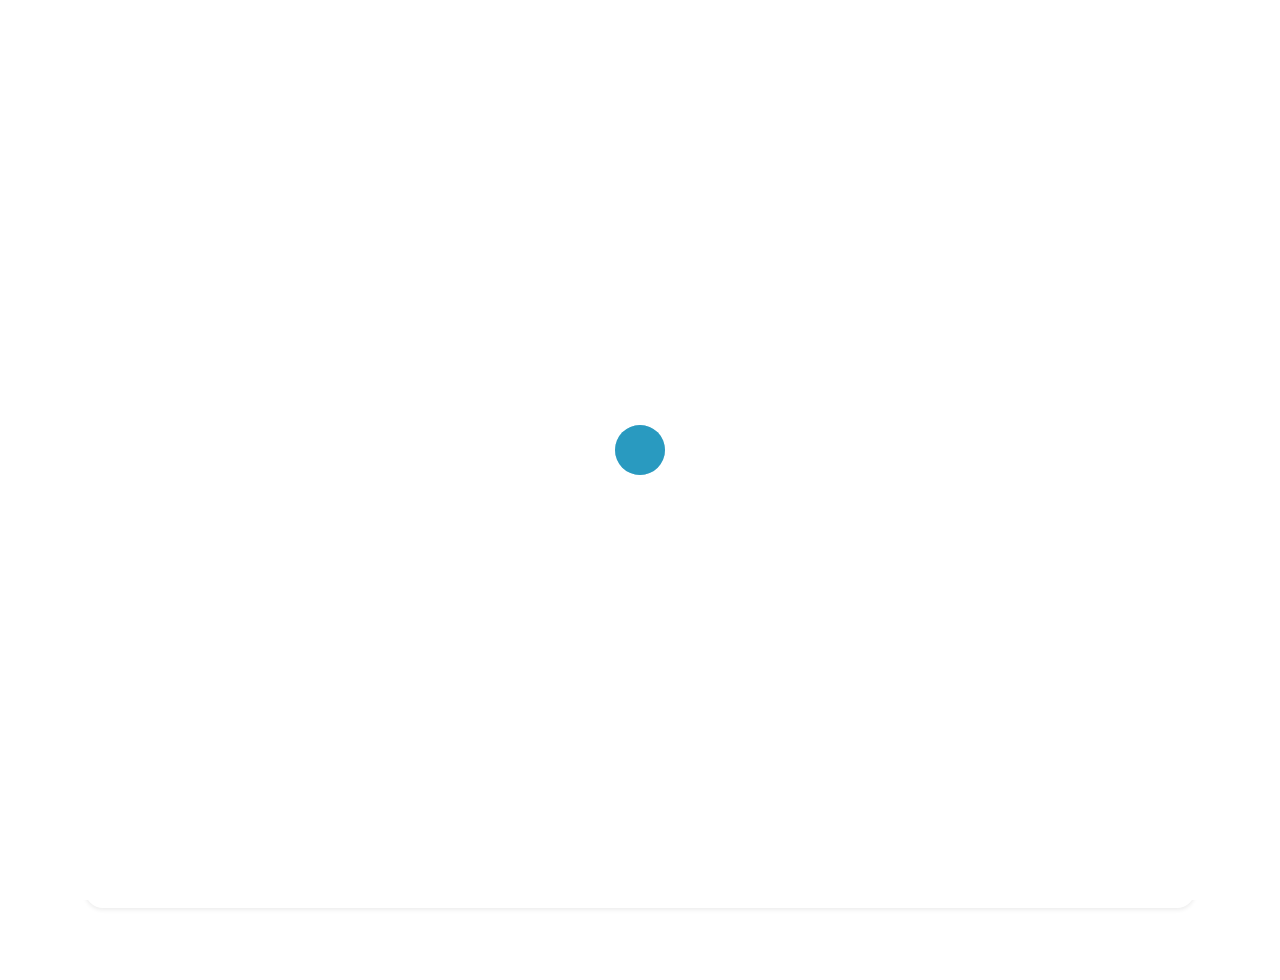
<file: index.html>
<!DOCTYPE html>
<html lang="zxx">
  <head>
    <meta charset="UTF-8" />
    <meta name="viewport" content="width=device-width, initial-scale=1.0" />

    <link rel="icon" href="images/favicon.png" />
    <title>MATHLEX</title>

    <link
      href="https://fonts.googleapis.com/css?family=Roboto:400,500,700,900&display=swap"
      rel="stylesheet"
    />

    <link rel="stylesheet" href="css/bootstrap.min.css" />
    <link rel="stylesheet" href="css/ionicons.min.css" />
    <link rel="stylesheet" href="css/fakeLoader.css" />
    <link rel="stylesheet" href="css/swiper.min.css" />
    <link rel="stylesheet" href="css/style.css" />
  </head>
  <body>
    <!-- fakeloader -->
    <div class="fakeLoader"></div>
    <!-- end fakeloader -->

    <!-- navbar -->
    <div class="navbar navbar-home">
      <div class="left">
        <a href="#menu" class="link menu-link"
          ><i class="icon ion-ios-menu"></i
        ></a>
      </div>
    </div>
    <!-- end navbar -->

    <!-- sidebar -->
    <div class="side-overlay"></div>
    <div id="menu" class="panel sidebar" role="navigation">
      <!-- separator -->
      <div class="separator-large"></div>
      <!-- end separator -->

      <div class="list-view list-separate-two list-colored">
        <ul>
          <li>
            <a href="index.html" class="list-item">
              <div class="list-media">
                <i class="icon ion-ios-home bg-blue"></i>
              </div>
              <div class="list-label">
                <div class="list-title">Home</div>
                <div class="list-after">
                  <i class="icon ion-ios-arrow-forward"></i>
                </div>
              </div>
            </a>
          </li>
          <li>
            <a href="me.html" class="list-item">
              <div class="list-media">
                <i class="icon ion-ios-person bg-red"></i>
              </div>
              <div class="list-label">
                <div class="list-title">Me</div>
                <div class="list-after">
                  <i class="icon ion-ios-arrow-forward"></i>
                </div>
              </div>
            </a>
          </li>
          <li>
            <a href="friend.html" class="list-item">
              <div class="list-media">
                <i class="icon ion-ios-people bg-green"></i>
              </div>
              <div class="list-label">
                <div class="list-title">Freind</div>
                <div class="list-after">
                  <i class="icon ion-ios-arrow-forward"></i>
                </div>
              </div>
            </a>
          </li>
        </ul>
      </div>

      <!-- separator -->
      <div class="separator-large"></div>
      <!-- end separator -->
    </div>
    <!-- end sidebar -->

    <!-- page wrapper -->
    <div class="page-wrapper">
      <div class="section-title title-large">
        <span class="overline-title">Halo, guys</span>
        <h3>Selamat datang di aplikasi ini</h3>
      </div>

      <!-- intro app -->
      <div class="intro-app">
        <div class="container">
          <div class="intro-content">
            <div class="mask"></div>
            <img src="images/friend.jpg" alt="image-demo" />
            <div class="caption">
              <h4 class="text-white mb-1">Me n Frenz</h4>
              <p class="text-white">Story about you and me</p>
            </div>
          </div>
        </div>
      </div>
      <!-- end intro app -->

      <!-- feature slide -->
      <div class="feature-slide">
        <div class="swiper-container swiper-style">
          <div class="swiper-wrapper">
            <div class="swiper-slide">
              <a href="lessons.html">
                <div class="content shadow-sm">
                  <div class="icon">
                    <i class="icon ion-ios-person color-blue"></i>
                  </div>
                  <div class="text">
                    <h5>me</h5>
                  </div>
                </div>
              </a>
            </div>
            <div class="swiper-slide">
              <a href="exercise.html">
                <div class="content shadow-sm">
                  <div class="info-statistic bg-red">3</div>
                  <div class="icon">
                    <i class="icon ion-ios-people color-red"></i>
                  </div>
                  <div class="text">
                    <h5>Friend</h5>
                  </div>
                </div>
              </a>
            </div>
          </div>
        </div>
      </div>

      <!-- separator -->
      <div class="separator-small"></div>
      <!-- end separator -->

      <!-- footer -->
      <div class="footer">
        <div class="container">
          <div class="content-box shadow-sm">
            <h4 class="mb-1">Me N Frenz</h4>
            <span>Story about you and me</span>

            <!-- separator -->
            <div class="separator-small"></div>
            <!-- end separator -->

            <p class="made-by text-small">Created by : Mohammad Naufal D. U.</p>
          </div>
        </div>
      </div>
      <!-- end footer -->

      <!-- separator -->
      <div class="separator-large"></div>
      <!-- end separator -->
    </div>
    <!-- end page wrapper -->

    <!-- toolbar bottom -->
    <div class="toolbar">
      <div class="container">
        <ul class="toolbar-bottom toolbar-wrap">
          <li class="toolbar-item">
            <a href="index.html" class="toolbar-link toolbar-link-active">
              <i class="icon ion-ios-home"></i>
            </a>
          </li>
          <li class="toolbar-item">
            <a href="me.html" class="toolbar-link">
              <i class="icon ion-ios-person"></i>
            </a>
          </li>
          <li class="toolbar-item">
            <a href="friend.html" class="toolbar-link">
              <i class="icon ion-ios-people"></i>
            </a>
          </li>
        </ul>
      </div>
    </div>
    <!-- end toolbar bottom -->

    <script src="js/jquery-3.4.1.min.js"></script>
    <script src="js/bootstrap.bundle.min.js"></script>
    <script src="js/fakeLoader.js"></script>
    <script src="js/swiper.min.js"></script>
    <script src="js/jquery.big-slide.js"></script>
    <script src="js/main.js"></script>
  </body>
</html>
</file>
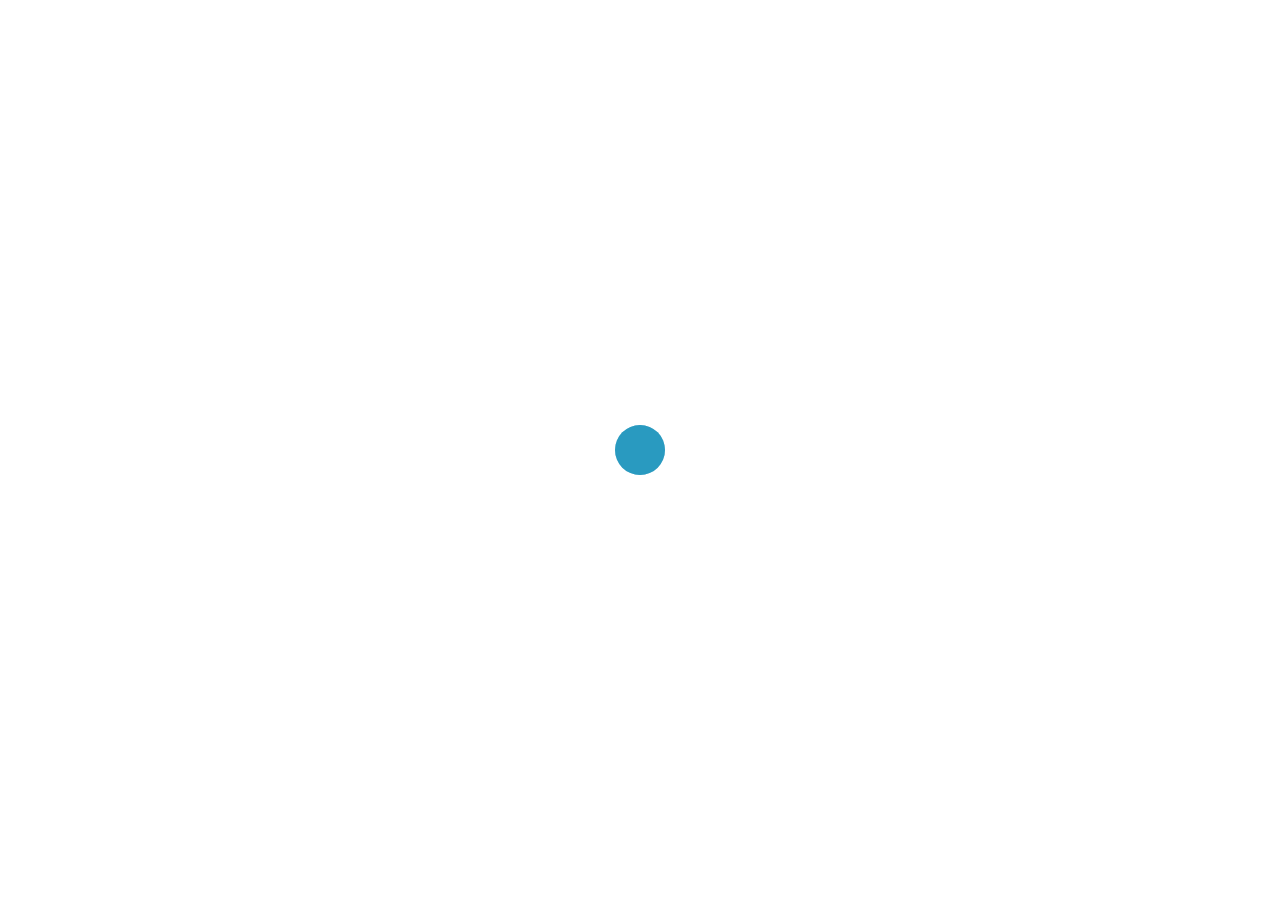
<file: andin.html>
<!DOCTYPE html>
<html lang="zxx">
  <head>
    <meta charset="UTF-8" />
    <meta name="viewport" content="width=device-width, initial-scale=1.0" />

    <link rel="icon" href="images/favicon.png" />
    <title>MATHLEX</title>

    <link
      href="https://fonts.googleapis.com/css?family=Roboto:400,500,700,900&display=swap"
      rel="stylesheet"
    />

    <link rel="stylesheet" href="css/bootstrap.min.css" />
    <link rel="stylesheet" href="css/ionicons.min.css" />
    <link rel="stylesheet" href="css/fakeLoader.css" />
    <link rel="stylesheet" href="css/swiper.min.css" />
    <link rel="stylesheet" href="css/magnific-popup.css" />
    <link rel="stylesheet" href="css/style.css" />
  </head>
  <body>
    <!-- fakeloader -->
    <div class="fakeLoader"></div>
    <!-- end fakeloader -->

    <!-- navbar -->
    <div class="navbar">
      <div class="left">
        <a href="" class="link link-back"
          ><i class="icon ion-ios-arrow-back"></i
        ></a>
      </div>
      <div class="title">Andin</div>
      <div class="right"></div>
    </div>
    <!-- end navbar -->

    <!-- pages wrapper -->
    <div class="pages-wrapper">
      <!-- separator -->
      <div class="separator-medium"></div>
      <!-- end separator -->

      <!-- about us -->
      <div class="about-us">
        <div class="header-about">
          <div class="container">
            <img src="images/andin.JPG" alt="image-demo" />
            <div class="about-title">
              <h4>ME</h4>
              <span class="text-small">Andin Firmansyah</span>
            </div>
          </div>
        </div>

        <!-- footer -->
        <div class="footer">
          <div class="container">
            <div class="content-box shadow-sm">
              <p class="made-by text-small">
                Andin adalah teman saya sejak SMK, dimana kita memiliki satu
                kesamaan, yakni sekolah ditempat yang sama di SMKN 3 Jombang.
                Saya kenal dia karena kami pernah bermain game GTA V online
                bersama-sama dan menikmati keseruan bersama.
              </p>
              <br />
              <p>
                Saat ini dia sedang berkuliah di POLINEMA mengambil prodi teknik
                gambar bangunan dan kita masih sering berkomunikasi melalui WAG
                bersama kedua teman saya yang lain.
              </p>
            </div>
          </div>
        </div>
      </div>
      <!-- end about us -->
    </div>
    <!-- end pages wrapper -->

    <script src="js/jquery-3.4.1.min.js"></script>
    <script src="js/bootstrap.bundle.min.js"></script>
    <script src="js/fakeLoader.js"></script>
    <script src="js/swiper.min.js"></script>
    <script src="js/jquery.magnific-popup.min.js"></script>
    <script src="js/main.js"></script>

    <script>
      // gallery magnific popup
      $(".gallery").each(function () {
        // the containers for all your galleries
        $(this).magnificPopup({
          delegate: ".gallery-popup", // the selector for portfolio item
          type: "image",
          gallery: {
            enabled: true,
          },
        });
      });
    </script>
  </body>
</html>
</file>
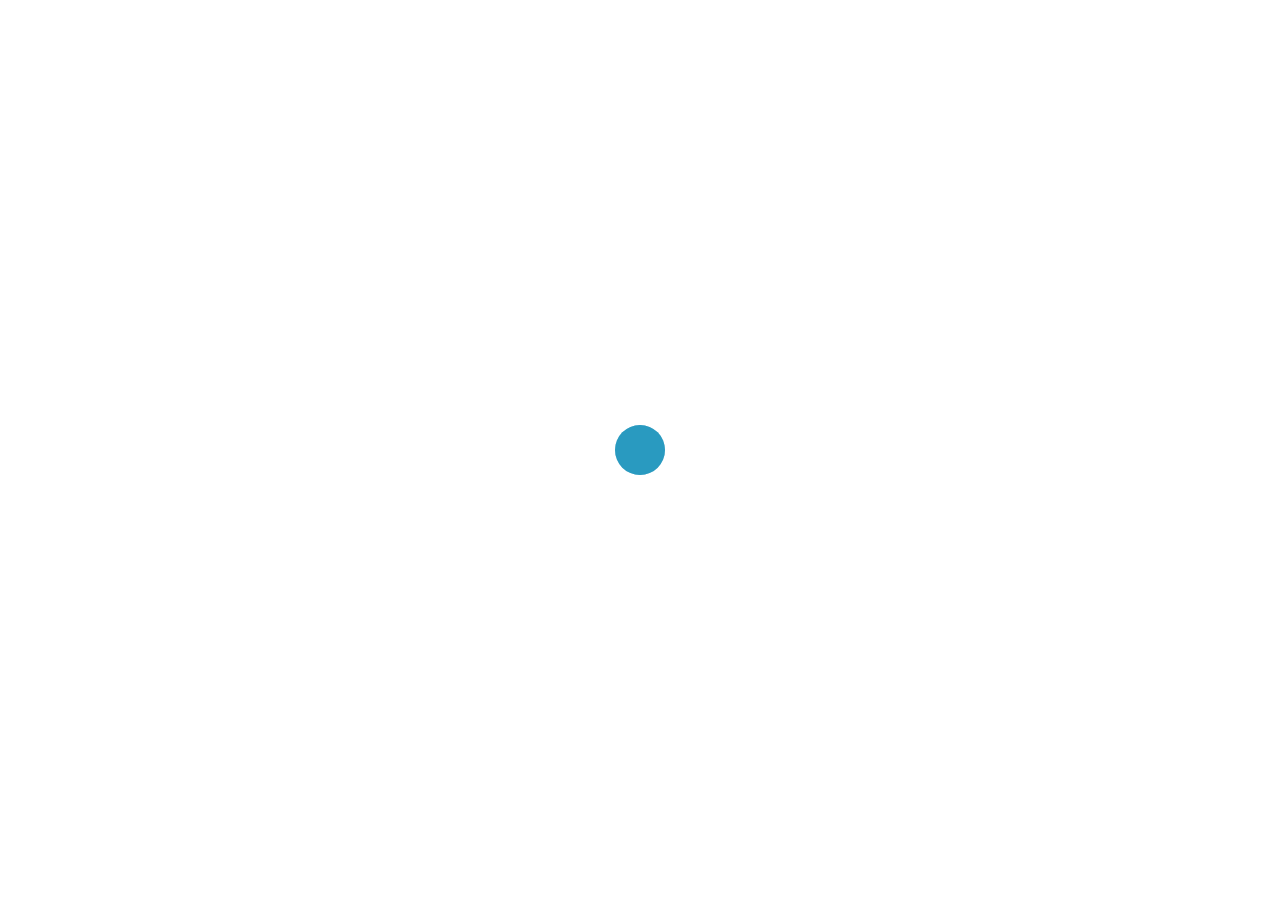
<file: nando.html>
<!DOCTYPE html>
<html lang="zxx">
  <head>
    <meta charset="UTF-8" />
    <meta name="viewport" content="width=device-width, initial-scale=1.0" />

    <link rel="icon" href="images/favicon.png" />
    <title>MATHLEX</title>

    <link
      href="https://fonts.googleapis.com/css?family=Roboto:400,500,700,900&display=swap"
      rel="stylesheet"
    />

    <link rel="stylesheet" href="css/bootstrap.min.css" />
    <link rel="stylesheet" href="css/ionicons.min.css" />
    <link rel="stylesheet" href="css/fakeLoader.css" />
    <link rel="stylesheet" href="css/swiper.min.css" />
    <link rel="stylesheet" href="css/magnific-popup.css" />
    <link rel="stylesheet" href="css/style.css" />
  </head>
  <body>
    <!-- fakeloader -->
    <div class="fakeLoader"></div>
    <!-- end fakeloader -->

    <!-- navbar -->
    <div class="navbar">
      <div class="left">
        <a href="" class="link link-back"
          ><i class="icon ion-ios-arrow-back"></i
        ></a>
      </div>
      <div class="title">Nando</div>
      <div class="right"></div>
    </div>
    <!-- end navbar -->

    <!-- pages wrapper -->
    <div class="pages-wrapper">
      <!-- separator -->
      <div class="separator-medium"></div>
      <!-- end separator -->
      <!-- about us -->
      <div class="about-us">
        <div class="header-about">
          <div class="container">
            <img src="images/nando.JPG" alt="image-demo" />
            <div class="about-title">
              <h4>ME</h4>
              <span class="text-small">Arnindo Attahasi</span>
            </div>
          </div>
        </div>

        <!-- footer -->
        <div class="footer">
          <div class="container">
            <div class="content-box shadow-sm">
              <p class="made-by text-small">
                Nando adalah yang paling tua di sekitaran kami. dia anak yang
                sangat ramah dan lebih sopan dari Tegar. Sama seperti Tegar,
                seseorang yang pendiam didekatnya pasti akan merasa dihargai
                oleh keberadaannya.
              </p>
              <br />
              <p>
                Kami pertama kali bertemu, saat nando sedang bermain di rumah
                tegar dan mengajaknya untuk bermain game Mobile Legend, dan saat
                itu saya ikut dan kami berteman. Saat ini dia sedang bekerja di
                perusahaan EO. Dia sering mengabari kegiatannya di WAG kami.
              </p>
            </div>
          </div>
        </div>
      </div>
      <!-- end about us -->
    </div>
    <!-- end pages wrapper -->

    <script src="js/jquery-3.4.1.min.js"></script>
    <script src="js/bootstrap.bundle.min.js"></script>
    <script src="js/fakeLoader.js"></script>
    <script src="js/swiper.min.js"></script>
    <script src="js/jquery.magnific-popup.min.js"></script>
    <script src="js/main.js"></script>

    <script>
      // gallery magnific popup
      $(".gallery").each(function () {
        // the containers for all your galleries
        $(this).magnificPopup({
          delegate: ".gallery-popup", // the selector for portfolio item
          type: "image",
          gallery: {
            enabled: true,
          },
        });
      });
    </script>
  </body>
</html>
</file>
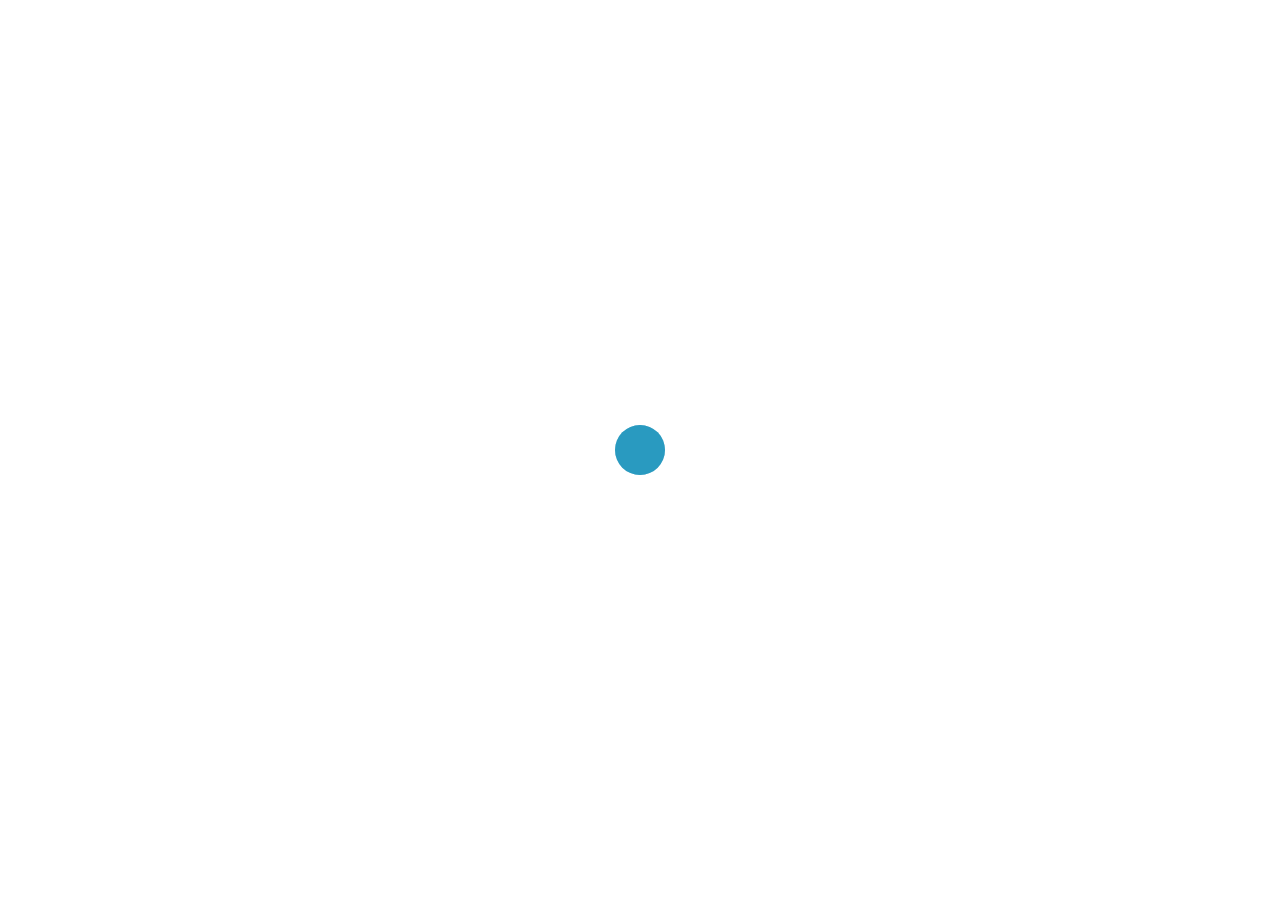
<file: tegar.html>
<!DOCTYPE html>
<html lang="zxx">
  <head>
    <meta charset="UTF-8" />
    <meta name="viewport" content="width=device-width, initial-scale=1.0" />

    <link rel="icon" href="images/favicon.png" />
    <title>MATHLEX</title>

    <link
      href="https://fonts.googleapis.com/css?family=Roboto:400,500,700,900&display=swap"
      rel="stylesheet"
    />

    <link rel="stylesheet" href="css/bootstrap.min.css" />
    <link rel="stylesheet" href="css/ionicons.min.css" />
    <link rel="stylesheet" href="css/fakeLoader.css" />
    <link rel="stylesheet" href="css/swiper.min.css" />
    <link rel="stylesheet" href="css/magnific-popup.css" />
    <link rel="stylesheet" href="css/style.css" />
  </head>
  <body>
    <!-- fakeloader -->
    <div class="fakeLoader"></div>
    <!-- end fakeloader -->

    <!-- navbar -->
    <div class="navbar">
      <div class="left">
        <a href="" class="link link-back"
          ><i class="icon ion-ios-arrow-back"></i
        ></a>
      </div>
      <div class="title">Tegar</div>
      <div class="right"></div>
    </div>
    <!-- end navbar -->

    <!-- pages wrapper -->
    <div class="pages-wrapper">
      <!-- separator -->
      <div class="separator-medium"></div>
      <!-- end separator -->

      <!-- about us -->
      <div class="about-us">
        <div class="header-about">
          <div class="container">
            <img src="images/tegar.JPG" alt="image-demo" />
            <div class="about-title">
              <h4>ME</h4>
              <span class="text-small">Tegar Rana Kusuma</span>
            </div>
          </div>
        </div>

        <!-- footer -->
        <div class="footer">
          <div class="container">
            <div class="content-box shadow-sm">
              <p class="made-by text-small">
                Tegar adalah seseorang yang sangat extrovert, dia sangat
                semangat untuk mengajak teman-teman yang lain mengobrol. Dengan
                keberadaannya pasti orang merasa dihargai walaupun seseorang
                tersebut sangat pendiam.
              </p>
              <br />
              <p>
                Kami kenal sejak SD, dimana kami sekelas dan dia sangat welcome
                dengan siapa saja. Saat ini dia sedang berkuliah di UNESA
                mengambil program studi ilmu komunikasi. Kami sering
                berkomunikasi secara pc maupun WAG hanya untuk saling mengobrol
                yang tidak penting ataupun penting.
              </p>
            </div>
          </div>
        </div>
      </div>
      <!-- end about us -->
    </div>
    <!-- end pages wrapper -->

    <script src="js/jquery-3.4.1.min.js"></script>
    <script src="js/bootstrap.bundle.min.js"></script>
    <script src="js/fakeLoader.js"></script>
    <script src="js/swiper.min.js"></script>
    <script src="js/jquery.magnific-popup.min.js"></script>
    <script src="js/main.js"></script>

    <script>
      // gallery magnific popup
      $(".gallery").each(function () {
        // the containers for all your galleries
        $(this).magnificPopup({
          delegate: ".gallery-popup", // the selector for portfolio item
          type: "image",
          gallery: {
            enabled: true,
          },
        });
      });
    </script>
  </body>
</html>
</file>
<file: css/fakeLoader.css>
.fakeLoader {
  position: fixed;
  width: 100%;
  height: 100%;
  left: 0px;
  top: 0px;
  z-index: 9999999999;
}

.spinner1 {
  position: fixed;
  width: 50px;
  height: 50px;
  top: calc(50% - 50px / 2);
  left: calc(50% - 50px / 2);
}
.spinner1 .double-bounce1,
.spinner1 .double-bounce2 {
  width: 100%;
  height: 100%;
  border-radius: 50%;
  background-color: #0087b4;
  opacity: 0.6;
  position: absolute;
  top: 0;
  left: 0;
  -webkit-animation: bounce 2s infinite ease-in-out;
  animation: bounce 2s infinite ease-in-out;
}
.spinner1 .double-bounce2 {
  -webkit-animation-delay: -1s;
  animation-delay: -1s;
}

@-webkit-keyframes bounce {
  0%,
  100% {
    transform: scale(0);
    -webkit-transform: scale(0);
  }
  50% {
    transform: scale(1);
    -webkit-transform: scale(1);
  }
}

@keyframes bounce {
  0%,
  100% {
    transform: scale(0);
    -webkit-transform: scale(0);
  }
  50% {
    transform: scale(1);
    -webkit-transform: scale(1);
  }
}

.spinner2 {
  position: fixed;
  width: 40px;
  height: 40px;
  top: calc(50% - 40px / 2);
  left: calc(50% - 40px / 2);
}
.spinner2 .spinner-container {
  position: absolute;
  width: 100%;
  height: 100%;
}
.spinner2 .spinner-container.container2 {
  -webkit-transform: rotateZ(45deg);
  transform: rotateZ(45deg);
}
.spinner2 .spinner-container.container3 {
  -webkit-transform: rotateZ(90deg);
  transform: rotateZ(90deg);
}
.spinner2 .spinner-container .circle1 {
  top: 0;
  left: 0;
}
.spinner2 .spinner-container .circle2 {
  top: 0;
  right: 0;
}
.spinner2 .spinner-container .circle3 {
  right: 0;
  bottom: 0;
}
.spinner2 .spinner-container .circle4 {
  left: 0;
  bottom: 0;
}
.spinner2 .container1 div,
.spinner2 .container2 div,
.spinner2 .container3 div {
  width: 6px;
  height: 6px;
  background-color: #fff;
  border-radius: 100%;
  position: absolute;
  -webkit-animation: bouncedelay 1.2s infinite ease-in-out;
  animation: bouncedelay 1.2s infinite ease-in-out;
  -webkit-animation-fill-mode: both;
  animation-fill-mode: both;
}
.spinner2 .container1 .circle2 {
  -webkit-animation-delay: -0.9s;
  animation-delay: -0.9s;
}
.spinner2 .container1 .circle3 {
  -webkit-animation-delay: -0.6s;
  animation-delay: -0.6s;
}
.spinner2 .container1 .circle4 {
  -webkit-animation-delay: -0.3s;
  animation-delay: -0.3s;
}
.spinner2 .container2 .circle1 {
  -webkit-animation-delay: -1.1s;
  animation-delay: -1.1s;
}
.spinner2 .container2 .circle2 {
  -webkit-animation-delay: -0.8s;
  animation-delay: -0.8s;
}
.spinner2 .container2 .circle3 {
  -webkit-animation-delay: -0.5s;
  animation-delay: -0.5s;
}
.spinner2 .container2 .circle4 {
  -webkit-animation-delay: -0.2s;
  animation-delay: -0.2s;
}
.spinner2 .container3 .circle1 {
  -webkit-animation-delay: -1s;
  animation-delay: -1s;
}
.spinner2 .container3 .circle2 {
  -webkit-animation-delay: -0.7s;
  animation-delay: -0.7s;
}
.spinner2 .container3 .circle3 {
  -webkit-animation-delay: -0.4s;
  animation-delay: -0.4s;
}
.spinner2 .container3 .circle4 {
  -webkit-animation-delay: -0.1s;
  animation-delay: -0.1s;
}

@-webkit-keyframes bouncedelay {
  0%,
  80%,
  100% {
    transform: scale(0);
    -webkit-transform: scale(0);
  }
  40% {
    transform: scale(1);
    -webkit-transform: scale(1);
  }
}

@keyframes bouncedelay {
  0%,
  80%,
  100% {
    transform: scale(0);
    -webkit-transform: scale(0);
  }
  40% {
    transform: scale(1);
    -webkit-transform: scale(1);
  }
}

.spinner3 {
  position: fixed;
  width: 50px;
  height: 50px;
  top: calc(50% - 50px / 2);
  left: calc(50% - 50px / 2);
  -webkit-animation: rotate 2s infinite linear;
  animation: rotate 2s infinite linear;
}
.spinner3 .dot1,
.spinner3 .dot2 {
  width: 60%;
  height: 60%;
  display: inline-block;
  position: absolute;
  top: 0;
  background-color: #fff;
  border-radius: 100%;
  -webkit-animation: bounce 2s infinite ease-in-out;
  animation: bounce 2s infinite ease-in-out;
}
.spinner3 .dot2 {
  top: auto;
  bottom: 0px;
  -webkit-animation-delay: -1s;
  animation-delay: -1s;
}

@-webkit-keyframes rotate {
  100% {
    -webkit-transform: rotate(360deg);
    transform: rotate(360deg);
  }
}

@keyframes rotate {
  100% {
    -webkit-transform: rotate(360deg);
    transform: rotate(360deg);
  }
}

@keyframes bounce {
  0%,
  100% {
    -webkit-transform: scale(0);
    transform: scale(0);
  }
  50% {
    -webkit-transform: scale(1);
    transform: scale(1);
  }
}

.spinner4 {
  position: fixed;
  width: 35px;
  height: 35px;
  top: calc(50% - 35px / 2);
  left: calc(50% - 35px / 2);
  background-color: #fff;
  -webkit-animation: rotateplane 1.2s infinite ease-in-out;
  animation: rotateplane 1.2s infinite ease-in-out;
}

@-webkit-keyframes rotateplane {
  0% {
    -webkit-transform: perspective(120px) rotateX(0deg) rotateY(0deg);
    transform: perspective(120px) rotateX(0deg) rotateY(0deg);
  }
  50% {
    -webkit-transform: perspective(120px) rotateX(-180.1deg) rotateY(0deg);
    transform: perspective(120px) rotateX(-180.1deg) rotateY(0deg);
  }
  100% {
    -webkit-transform: perspective(120px) rotateX(-180deg) rotateY(-179.9deg);
    transform: perspective(120px) rotateX(-180deg) rotateY(-179.9deg);
  }
}

@keyframes rotateplane {
  0% {
    -webkit-transform: perspective(120px) rotateX(0deg) rotateY(0deg);
    transform: perspective(120px) rotateX(0deg) rotateY(0deg);
  }
  50% {
    -webkit-transform: perspective(120px) rotateX(-180.1deg) rotateY(0deg);
    transform: perspective(120px) rotateX(-180.1deg) rotateY(0deg);
  }
  100% {
    -webkit-transform: perspective(120px) rotateX(-180deg) rotateY(-179.9deg);
    transform: perspective(120px) rotateX(-180deg) rotateY(-179.9deg);
  }
}

.spinner5 {
  position: fixed;
  width: 50px;
  height: 50px;
  top: calc(50% - 50px / 2);
  left: calc(50% - 50px / 2);
}
.spinner5 .cube1,
.spinner5 .cube2 {
  background-color: #fff;
  width: 15px;
  height: 15px;
  position: absolute;
  top: 0;
  left: 0;
  -webkit-animation: cubemove 1.8s infinite ease-in-out;
  animation: cubemove 1.8s infinite ease-in-out;
}
.spinner5 .cube2 {
  -webkit-animation-delay: -0.9s;
  animation-delay: -0.9s;
}

@-webkit-keyframes cubemove {
  25% {
    -webkit-transform: translateX(42px) rotate(-90deg) scale(0.5);
    transform: translateX(42px) rotate(-90deg) scale(0.5);
  }
  50% {
    -webkit-transform: translateX(42px) translateY(42px) rotate(-179deg);
    transform: translateX(42px) translateY(42px) rotate(-179deg);
  }
  50.1% {
    -webkit-transform: translateX(42px) translateY(42px) rotate(-180deg);
    transform: translateX(42px) translateY(42px) rotate(-180deg);
  }
  75% {
    -webkit-transform: translateX(0px) translateY(42px) rotate(-270deg)
      scale(0.5);
    transform: translateX(0px) translateY(42px) rotate(-270deg) scale(0.5);
  }
  100% {
    -webkit-transform: rotate(-360deg);
    transform: rotate(-360deg);
  }
}

@keyframes cubemove {
  25% {
    -webkit-transform: translateX(42px) rotate(-90deg) scale(0.5);
    transform: translateX(42px) rotate(-90deg) scale(0.5);
  }
  50% {
    -webkit-transform: translateX(42px) translateY(42px) rotate(-179deg);
    transform: translateX(42px) translateY(42px) rotate(-179deg);
  }
  50.1% {
    -webkit-transform: translateX(42px) translateY(42px) rotate(-180deg);
    transform: translateX(42px) translateY(42px) rotate(-180deg);
  }
  75% {
    -webkit-transform: translateX(0px) translateY(42px) rotate(-270deg)
      scale(0.5);
    transform: translateX(0px) translateY(42px) rotate(-270deg) scale(0.5);
  }
  100% {
    -webkit-transform: rotate(-360deg);
    transform: rotate(-360deg);
  }
}

.spinner6 {
  position: fixed;
  width: 50px;
  height: 35px;
  top: calc(50% - 35px / 2);
  left: calc(50% - 50px / 2);
}
.spinner6 div {
  background-color: #fff;
  height: 100%;
  width: 5px;
  margin-left: 2px;
  display: inline-block;
  -webkit-animation: stretchdelay 1.2s infinite ease-in-out;
  animation: stretchdelay 1.2s infinite ease-in-out;
}
.spinner6 .rect2 {
  -webkit-animation-delay: -1.1s;
  animation-delay: -1.1s;
}
.spinner6 .rect3 {
  -webkit-animation-delay: -1s;
  animation-delay: -1s;
}
.spinner6 .rect4 {
  -webkit-animation-delay: -0.9s;
  animation-delay: -0.9s;
}
.spinner6 .rect5 {
  -webkit-animation-delay: -0.8s;
  animation-delay: -0.8s;
}

@keyframes stretchdelay {
  0%,
  40%,
  100% {
    -webkit-transform: scaleY(0.4);
    transform: scaleY(0.4);
  }
  20% {
    -webkit-transform: scaleY(1);
    transform: scaleY(1);
  }
}

.spinner7 {
  position: fixed;
  width: 90px;
  height: 30px;
  text-align: center;
  top: calc(50% - 30px / 2);
  left: calc(50% - 90px / 2);
}

.spinner7 > div {
  background-color: #fff;
  height: 15px;
  width: 15px;
  margin-left: 3px;
  border-radius: 50%;
  display: inline-block;
  -webkit-animation: stretchdelay 0.7s infinite ease-in-out;
  animation: stretchdelay 0.7s infinite ease-in-out;
}

.spinner7 .circ2 {
  -webkit-animation-delay: -0.6s;
  animation-delay: -0.6s;
}

.spinner7 .circ3 {
  -webkit-animation-delay: -0.5s;
  animation-delay: -0.5s;
}

.spinner7 .circ4 {
  -webkit-animation-delay: -0.4s;
  animation-delay: -0.4s;
}

.spinner7 .circ5 {
  -webkit-animation-delay: -0.3s;
  animation-delay: -0.3s;
}

@-webkit-keyframes stretchdelay {
  0%,
  40%,
  100% {
    -webkit-transform: translateY(-10px);
  }
  20% {
    -webkit-transform: translateY(-20px);
  }
}

@keyframes stretchdelay {
  0%,
  40%,
  100% {
    transform: translateY(-10px);
    -webkit-transform: translateY(-10px);
  }
  20% {
    transform: translateY(-20px);
    -webkit-transform: translateY(-20px);
  }
}
</file>
<file: css/style.css>
/*

Table of Content:
- general
- shadow
- footer
- section title
- page wrapper
- navbar
- sidebar left
- toolbar bottom
- swiper slider
- popup or modal
- about me
- gallery & lessons
- profile
- sign in & sign up
- coming soon


*/

/* variable */

/* general */
body {
  font-family: "Roboto", sans-serif;
  color: #888;
  font-size: 14px;
  font-weight: 400;
  background: #fff;
}

h1,
h2,
h3,
h4,
h5,
h6 {
  line-height: 110%;
  font-family: "Roboto", sans-serif;
  margin: 0;
  font-weight: 500;
  color: #333;
}

h1 {
  font-size: 30px;
}

h2 {
  font-size: 26px;
}

h3 {
  font-size: 24px;
}

h4 {
  font-size: 22px;
  font-weight: 700;
}

h5 {
  font-size: 18px;
}

h5 > p {
  margin-bottom: 20px;
}

h6 {
  font-size: 16px;
}

a {
  color: #333;
}

a:focus {
  outline: 0;
}

a:hover {
  color: #333;
  text-decoration: none;
}

ul {
  padding: 0;
  margin: 0;
}

ul li {
  list-style-type: none;
}

/*unordered list wrap for badges*/
.unordered-list-wrap ul li {
  display: inline-block;
  margin-right: 10px;
}

p {
  margin: 0;
}

.title-name {
  overflow: hidden;
}

/* image */
img {
  display: block;
}

/*mask*/
.mask {
  background: linear-gradient(rgba(0, 0, 0, 0.3), rgba(0, 0, 0, 0.5));
  position: absolute;
  width: 100%;
  top: 0;
  left: 0;
  right: 0;
  bottom: 0;
  border-radius: 18px;
}

/* form */
input {
  width: 100%;
  height: 42px;
  background: #eee;
  border-radius: 4px;
  border: 0;
  padding: 2px 15px;
  font-size: 14px;
}

textarea {
  width: 100%;
  border-radius: 4px;
  border: 0;
  padding: 15px;
  font-size: 14px;
}

.input-wrap {
  margin-bottom: 15px;
}

.input-wrap:last-child {
  margin-bottom: 0;
}

.custom-select {
  width: 100%;
  height: 42px;
  border-radius: 4px;
  background: #eee
    url("data:image/svg+xml,%3csvg xmlns=!string!width=!string!height=!string!viewBox=!string!%3e%3cpath fill=!string!d=!string!/%3e%3c/svg%3e")
    no-repeat right 0.75rem center/8px 10px;
  border: 0;
  padding: 2px 15px;
  font-size: 14px;
  opacity: 1;
}

.form-fill input {
  background: #eee;
}

.form-fill .custom-select {
  background: #eee
    url("data:image/svg+xml,%3csvg xmlns=!string!width=!string!height=!string!viewBox=!string!%3e%3cpath fill=!string!d=!string!/%3e%3c/svg%3e")
    no-repeat right 0.75rem center/8px 10px;
}

.form-fill textarea {
  background: #eee;
}

.form-outline input {
  background: #fff;
  border: 1px solid #ddd;
}

.form-outline .custom-select {
  background: #fff
    url("data:image/svg+xml,%3csvg xmlns=!string!width=!string!height=!string!viewBox=!string!%3e%3cpath fill=!string!d=!string!/%3e%3c/svg%3e")
    no-repeat right 0.75rem center/8px 10px;
  border: 1px solid #ddd;
}

.form-outline textarea {
  background: #fff;
  border: 1px solid #ddd;
}

.form-icon-inset .input-wrap {
  display: flex;
  background: #eee;
  border-radius: 4px;
}

.form-icon-inset .input-file {
  display: flex;
  align-items: center;
}

.form-icon-inset .input-file i {
  font-size: 24px;
}

.form-icon-inset label {
  width: 40px;
  text-align: center;
}

.form-icon-inset [type="file"] {
  display: none;
}

/* switch or toggle */
.custom-control-input:checked ~ .custom-control-label::before {
  background: #0087b4;
  border-color: #0087b4;
}

.custom-control-input:checked ~ .custom-control-label::after {
  left: calc(-40px + 10px);
}

.custom-control-label::before {
  height: 20px;
  width: 40px !important;
  left: -40px !important;
}

.custom-switch .custom-control-label:before {
  border-radius: 20px;
}

.custom-switch .custom-control-label::after {
  width: calc(20px - 4px);
  height: calc(20px - 4px);
  left: calc(-40px + 2px);
}

/*placeholder*/
::-webkit-input-placeholder {
  color: #ddd !important;
}

::-moz-input-placeholder {
  color: #ddd !important;
}

::-ms-input-placeholder {
  color: #ddd !important;
}

/*radius*/
.radius-default {
  border-radius: 18px;
}

/*padding*/
.pd-default {
  padding: 15px;
}

/*grid system*/
.row {
  margin-left: -6px;
  margin-right: -6px;
  margin-bottom: 12px;
}

.row:last-child {
  margin-bottom: 0;
}

.row img {
  width: 100%;
  border-radius: 18px;
  box-shadow: 5px 10px rgba(0, 0, 0, 25%);
}

/*grid custom*/
.col-1,
.col-2,
.col-3,
.col-4,
.col-5,
.col-6,
.col-7,
.col-8,
.col-9,
.col-10,
.col-11,
.col-12,
.col,
.col-auto,
.col-sm-1,
.col-sm-2,
.col-sm-3,
.col-sm-4,
.col-sm-5,
.col-sm-6,
.col-sm-7,
.col-sm-8,
.col-sm-9,
.col-sm-10,
.col-sm-11,
.col-sm-12,
.col-sm,
.col-sm-auto,
.col-md-1,
.col-md-2,
.col-md-3,
.col-md-4,
.col-md-5,
.col-md-6,
.col-md-7,
.col-md-8,
.col-md-9,
.col-md-10,
.col-md-11,
.col-md-12,
.col-md,
.col-md-auto,
.col-lg-1,
.col-lg-2,
.col-lg-3,
.col-lg-4,
.col-lg-5,
.col-lg-6,
.col-lg-7,
.col-lg-8,
.col-lg-9,
.col-lg-10,
.col-lg-11,
.col-lg-12,
.col-lg,
.col-lg-auto,
.col-xl-1,
.col-xl-2,
.col-xl-3,
.col-xl-4,
.col-xl-5,
.col-xl-6,
.col-xl-7,
.col-xl-8,
.col-xl-9,
.col-xl-10,
.col-xl-11,
.col-xl-12,
.col-xl,
.col-xl-auto {
  position: relative;
  width: 100%;
  padding-right: 6px;
  padding-left: 6px;
}

/* text style */
.text-small {
  font-size: 13px;
}

.text-large {
  font-size: 18px;
}

.text-extra-large {
  font-size: 120px;
  font-weight: 900;
}

.text-weight-md {
  font-weight: 500;
}

/* icon custom style */
.ion-ios-add {
  font-size: 22px !important;
}

.ion-ios-close {
  font-size: 28px !important;
}

.ion-ios-checkmark {
  font-size: 28px !important;
  line-height: normal;
}

/* shadow */
.box-shadow {
  box-shadow: 0 2px 26px -6px rgba(0, 0, 0, 0.12);
}

/* image style for intro-app section on index.html */
.intro-app .intro-content {
  position: relative;
  height: 400px;
}

.intro-app img {
  width: 100%;
  height: 100%;
  object-fit: cover;
  border-radius: 18px;
}

.intro-app .caption {
  position: absolute;
  top: 50%;
  transform: translateY(-50%);
  text-align: center;
  left: 0;
  right: 0;
}

/* content box */
.content-box {
  background: #fff;
  padding: 15px;
  border-radius: 18px;
}

.box-border {
  border: 1px solid #e7e8ff;
}

/* content overlap */
.content-overlap {
  position: relative;
  top: -35px;
  width: 90%;
  margin: auto;
  margin-bottom: -35px;
}

/* feature list */
.feature-list .media-object i {
  width: 50px;
  height: 50px;
  line-height: 50px;
  border-radius: 50%;
  text-align: center;
  background: #ffeff5;
  font-size: 24px;
  color: #0087b4;
  margin-right: 15px;
  float: left;
}

.feature-list .media-object .text {
  overflow: hidden;
}

.feature-list .content {
  display: flex;
}

.feature-list .wrap-icon {
  align-self: center;
}

.feature-list .wrap-icon i {
  font-size: 22px;
  width: 40px;
  height: 40px;
  line-height: 40px;
  display: inline-block;
  text-align: center;
  color: #fff;
  border-radius: 12px;
  margin-right: 15px;
}

/* link buy wrapper */
.link-buy-wrapper img {
  width: 70px;
}

/* footer */
.footer {
  text-align: center;
}

.made-by i {
  margin: 0 3px;
  color: #0087b4;
}

/* social media icon */
.social-media-icon {
  text-align: center;
}

.social-media-icon ul li {
  display: inline-block;
  margin: 0 5px;
}

.social-media-icon a i {
  font-size: 18px;
  color: #fff;
  background: #fff;
  width: 38px;
  height: 38px;
  line-height: 38px;
  display: inline-block;
  border-radius: 50%;
  text-align: center;
}

/* social media icon style for about */
.socmed-for-about {
  background: #fff;
  padding: 5px 0;
  border-radius: 30px;
  box-shadow: 0 0 10px -4px rgba(0, 0, 0, 0.9);
}

.socmed-for-about li {
  margin: 0 8px !important;
}

.socmed-for-about li i {
  font-size: 24px;
  color: #fff;
  background: #fff;
  display: inline-block;
  text-align: center;
}

/* background color & color */
.bg-theme {
  background: #0087b4 !important;
}

.color-theme {
  color: #0087b4 !important;
}

.color-white {
  color: #fff;
}

.bg-succes {
  background: #1ad66c !important;
  color: #fff !important;
}

.color-succes {
  color: #1ad66c !important;
}

.bg-danger {
  background: #f44336 !important;
  color: #fff !important;
}

.color-danger {
  color: #f44336 !important;
}

.bg-secondary-only {
  background: #ffeff5 !important;
}

.bg-secondary {
  background: #ffeff5 !important;
  color: #0087b4 !important;
}

.bg-lightblue {
  background: #f5f3fd !important;
}

.bg-lightgreen {
  background: #e1ffe3 !important;
}

.bg-lightred {
  background: #ffeff5 !important;
}

.bg-my-chat {
  background: #eae5fb !important;
}

.bg-blue {
  background: #8b9aff !important;
}

.color-blue {
  color: #8b9aff !important;
}

.bg-red {
  background: #f7999a !important;
}

.color-red {
  color: #f7999a !important;
}

.bg-green {
  background: #6fd9d1 !important;
}

.color-green {
  color: #6fd9d1 !important;
}

.bg-yellow {
  background: #fdc87b !important;
}

.color-yellow {
  color: #fdc87b !important;
}

.bg-purple {
  background: #bd72e8 !important;
}

.color-purple {
  color: #bd72e8 !important;
}

.bg-orange {
  background: #f2876c !important;
}

.color-orange {
  color: #f2876c !important;
}

.bg-lime {
  background: #e8d272 !important;
}

.color-lime {
  color: #e8d272 !important;
}

/* social media color */
.ion-logo-facebook {
  color: #3b5999 !important;
}

.ion-logo-google {
  color: #dd4b39 !important;
}

.ion-logo-twitter {
  color: #55acee !important;
}

.ion-logo-instagram {
  color: #e4405f !important;
}

.ion-logo-linkedin-in {
  color: #0077b5 !important;
}

.ion-logo-whatsapp {
  color: #25d366 !important;
}

.ion-logo-youtube {
  color: #cd201f !important;
}

.ion-logo-pinterest {
  color: #bd081c !important;
}

.ion-logo-yahoo {
  color: #410093 !important;
}

.ion-logo-dribbble {
  color: #ea4c89 !important;
}

.ion-logo-skype {
  color: #00aff0 !important;
}

.bg-facebook {
  background: #3b5999 !important;
  color: #fff !important;
}

.bg-twitter {
  background: #55acee !important;
  color: #fff !important;
}

.bg-google {
  background: #dd4b39 !important;
  color: #fff !important;
}

.bg-instagram {
  background: #e4405f !important;
  color: #fff !important;
}

.bg-whatsapp {
  background: #25d366 !important;
  color: #fff !important;
}

.bg-linkedin {
  background: #0077b5 !important;
  color: #fff !important;
}

.bg-pinterest {
  background: #bd081c !important;
  color: #fff !important;
}

.bg-dribbble {
  background: #ea4c89 !important;
  color: #fff !important;
}

.bg-yahoo {
  background: #410093 !important;
  color: #fff !important;
}

.bg-skype {
  background: #00aff0 !important;
  color: #fff !important;
}

/* separator */
.separator-small {
  height: 15px;
}

.separator-medium {
  height: 20px;
}

.separator-large {
  height: 30px;
}

/* divider line */
.divider-line {
  height: 1px;
  margin: 30px 0;
  background: #ddd;
}

/* section title */
.section-title {
  margin: 0 15px 15px;
}

.section-subtitle {
  font-size: 13px;
  margin-top: 3px;
  display: inline-block;
}

.section-subtitle-content {
  font-size: 13px;
  display: inline-block;
}

.overline-title {
  font-size: 13px;
  font-weight: 400;
  color: #888;
  display: inline-block;
  margin-bottom: 5px;
}

.title-large h3 {
  font-size: 22px;
  font-weight: 700;
  margin-top: 5px;
}

/* pricing table */
.pricing-number {
  font-size: 36px;
  font-weight: 900;
  margin-top: 10px;
  margin-bottom: 10px;
  color: #0087b4;
}

.pricing-list ul li i {
  font-size: 28px;
  vertical-align: middle;
  margin-right: 10px;
}

.ion-ios-checkmark-circle-outline {
  color: #6fd9d1;
}

.ion-ios-close-circle-outline {
  color: #f2876c;
}

/* page wrapper for index.html, features.html, apps.html, & pages.html */
.page-wrapper {
  padding: 60px 0 42px;
}

/* pages wrapper for feature & page other */
.pages-wrapper {
  padding: 50px 0 30px;
}

/* pages wrapper for chat.html only */
.pages-wrapper-chat {
  padding-bottom: 62px !important;
}

/* navbar */
.navbar {
  background: #fff;
  position: fixed;
  top: 0;
  left: 0;
  right: 0;
  width: 100%;
  z-index: 99;
  height: 50px;
  display: flex;
  align-content: center;
  padding: 0 15px;
}

.navbar::after {
  content: "";
  position: absolute;
  top: auto;
  left: 0;
  right: auto;
  bottom: 0;
  background: #e7e8ff;
  z-index: 15;
  width: 100%;
  height: 1px;
}

.navbar.navbar-home {
  height: 60px;
}

.navbar.navbar-home::after {
  display: none;
}

.navbar .link {
  display: flex;
  font-size: 26px;
  height: 50px;
  align-items: center;
}

.navbar .link img {
  width: 34px;
  border-radius: 10px;
}

.navbar .title {
  font-size: 16px;
  color: #333;
  font-weight: 500;
}

.navbar .title.title-home {
  font-size: 19px;
  color: #0087b4;
  font-weight: 700;
}

.navbar-default {
  position: relative;
  background: #eee;
}

.navbar-default::after {
  display: none;
}

.navbar-left-title .left {
  display: flex;
  align-items: center;
}

.navbar-left-title .title {
  margin-left: 15px;
}

.navbar-left-title .right {
  display: flex;
}

.navbar-left-title .right .link:last-child {
  margin-left: 15px;
}

.navbar-highlight {
  background: #0087b4;
}

.navbar-highlight .link {
  color: #fff;
}

.navbar-highlight .title {
  color: #fff;
}

/* navbar for chat only */
.chat-user {
  position: absolute;
  top: 50%;
  transform: translateY(-50%);
  left: 40px;
}

.chat-user img {
  width: 30px;
  height: 100%;
  border-radius: 50%;
  margin-right: 10px;
  float: left;
  position: relative;
  top: 4px;
}

/*sidebar left*/
.sidebar {
  position: fixed;
  top: 0;
  left: -260px;
  width: 260px;
  z-index: 999;
  background: #fff;
  overflow-y: auto;
}

.sidebar .sidebar-header {
  background: #fff;
  height: 100px;
  padding: 15px;
  display: flex;
  align-items: center;
}

.sidebar .sidebar-header img {
  width: 50px;
  height: 50px;
  border-radius: 50%;
  float: left;
  margin-right: 10px;
}

.sidebar .sidebar-header .text {
  overflow: hidden;
}

/*sidebar overlay*/
.menu-open .side-overlay {
  display: block;
  position: fixed;
  top: 0;
  right: 0;
  bottom: 0;
  left: 0;
  height: 100vh;
  z-index: 997;
  background-color: rgba(0, 0, 0, 0.61);
  -webkit-animation: fade 500ms;
  animation: fade 500ms;
}

/* toolbar bottom */
.toolbar-bottom {
  position: fixed;
  background: #fff;
  bottom: 0;
  left: 0;
  right: 0;
  width: 100%;
  height: 42px;
  border: 0;
  z-index: 600;
  padding: 0 10px;
}

.toolbar-bottom::before {
  content: "";
  position: absolute;
  top: 0;
  left: 0;
  right: auto;
  bottom: auto;
  background: #e7e8ff;
  z-index: 15;
  width: 100%;
  height: 1px;
}

.toolbar-wrap {
  display: flex;
}

.toolbar-item {
  width: 100%;
}

.toolbar-link {
  width: 100%;
  height: 100%;
  padding-top: 5px;
  padding-bottom: 5px;
  align-items: center;
  justify-content: center;
  display: flex;
  flex-direction: column;
  color: #ccc;
  transition: 0.2s ease-in-out;
}

.toolbar-link .icon {
  font-size: 22px;
  height: 28px;
  line-height: 28px;
}

.toolbar-link .toolbar-label {
  font-size: 11px;
}

.toolbar-link.toolbar-link-active {
  color: #0087b4;
}

.toolbar-link:hover {
  color: #0087b4;
}

.toolbar-variant {
  position: relative;
  background: #ffeff5;
}

.toolbar-variant::before {
  display: none;
}

/*list view*/
.list-view .list-item {
  height: 46px;
  display: flex;
  align-items: center;
  padding-left: 15px;
}

.list-view .list-item .list-media {
  padding-right: 15px;
}

.list-view .list-item .list-media i {
  font-size: 18px;
  width: 34px;
  height: 34px;
  line-height: 34px;
  border-radius: 8px;
  text-align: center;
  color: #0087b4;
  background: #ffeff5;
  display: inline-block;
}

.list-view .list-item .list-media.media-circle i {
  border-radius: 50%;
}

.list-view .list-item .list-label {
  min-height: 46px;
  display: flex;
  align-items: center;
  width: 100%;
  padding-right: 15px;
}

.list-view .list-item .list-label .list-title {
  font-size: 16px;
  color: #333;
}

.list-view .list-item .list-label .list-after {
  margin-left: auto;
}

.list-view .list-item .list-label .list-after .list-after-text {
  margin-right: 15px;
}

.list-view .list-item .list-label .list-after i {
  font-size: 16px;
  color: #888;
}

.list-border {
  position: relative;
}

.list-border ul:before {
  content: "";
  background: rgba(0, 0, 0, 0.125);
  position: absolute;
  top: 0;
  left: 0;
  right: 0;
  bottom: auto;
  height: 1px;
  width: 100%;
}

.list-border ul::after {
  content: "";
  background: rgba(0, 0, 0, 0.125);
  position: absolute;
  top: auto;
  left: 0;
  right: 0;
  bottom: 0;
  height: 1px;
  width: 100%;
}

.list-border li:last-child .list-label::after {
  display: none;
}

.list-border .list-label {
  position: relative;
}

.list-border .list-label::after {
  content: "";
  background: rgba(0, 0, 0, 0.125);
  position: absolute;
  top: auto;
  left: 0;
  right: 0;
  bottom: 0;
  height: 1px;
  width: 100%;
}

.border-full-width ul::after {
  display: none;
}

.border-full-width ul li {
  position: relative;
}

.border-full-width ul li::before {
  content: "";
  background: rgba(0, 0, 0, 0.125);
  position: absolute;
  top: auto;
  left: 0;
  right: 0;
  bottom: 0;
  height: 1px;
  width: 100%;
}

.border-full-width .list-item .list-label::after {
  display: none;
}

.list-separate ul li {
  margin-bottom: 12px;
}

.list-separate .list-item {
  border: 1px solid #ddd;
  margin: 0 15px;
  border-radius: 6px;
  margin-bottom: 15px;
}

.list-separate .list-item:last-child {
  margin-bottom: 0;
}

.list-separate-two li:last-child {
  margin-bottom: 0;
}

.list-separate-two li:last-child a.list-item {
  margin-bottom: 0;
}

.list-separate-two .list-item {
  margin-bottom: 10px;
  padding: 0 15px;
}

.list-separate-two .list-item .list-media i {
  width: 46px;
  height: 46px;
  line-height: 46px;
  font-size: 22px;
}

.list-separate-two .list-label {
  border: 1px solid #ddd;
  border-radius: 6px;
  padding-left: 15px;
}

.list-colored .list-item .list-media i {
  color: #fff;
}

/*list view for pricing-table.html */
.list-pricing .list-item {
  justify-content: center;
}

.list-pricing .list-item .list-media {
  padding: 0;
}

.list-pricing .list-item .list-media .ion-ios-checkmark {
  background: #0087b4;
  color: #fff;
}

.list-pricing .list-item .list-media .ion-ios-close {
  background: #ffeff5;
  color: #888;
}

.list-pricing .list-item .list-media .ion-ios-arrow-dropright-circle {
  background: #0087b4;
  color: #fff;
}

/*----- FEATURES -----*/

/*accordion*/
.accordion .accordion-item .accordion-title {
  color: #fff;
  padding-left: 15px;
  padding-right: 15px;
  background: #0087b4;
  font-size: 15px;
  font-weight: 500;
  line-height: 50px;
  cursor: pointer;
  display: flex;
}

.accordion .accordion-item .accordion-body .accordion-content {
  padding: 15px;
}

.accordion .accordion-item .accordion-after {
  margin-left: auto;
}

.accordion-title.collapsed .accordion-after i::before {
  content: "";
}

.accordion-inset {
  margin: 0 15px;
}

.accordion-inset .accordion-item {
  margin-bottom: 10px;
}

.accordion-inset .accordion-item:last-child {
  margin-bottom: 0;
}

.accordion-inset .accordion-title {
  border-radius: 4px;
}

.accordion-inset .accordion-content {
  padding: 15px 0 !important;
}

/* button default */
.button {
  background: #8998ff;
  border-radius: 4px;
  padding: 0 12px;
  line-height: 38px;
  font-size: 14px;
  font-weight: 500;
  color: #fff;
  text-transform: none;
  margin-top: 20px;
  border: 0;
  width: 100%;
  text-align: center;
  display: inline-block;
}

.button i.icon-left {
  margin-right: 3px;
}

.button i.icon-right {
  margin-left: 3px;
}

a.button:hover {
  color: #fff;
}

a.button-outline:hover {
  color: #8998ff;
}

.wrap-button .button {
  width: auto;
}

.button-light {
  background: #fff;
  color: #8998ff;
}

/*button variant*/
.button-variant .button {
  margin-top: 0;
}

.button-outline {
  background: #fff;
  border: 1px solid #8998ff;
  color: #8998ff;
}

.button-rounded {
  border-radius: 20px;
}

.button-small {
  line-height: 30px;
  font-size: 13px;
  padding: 0 8px;
}

.button-large {
  line-height: 50px;
  padding: 0 20px;
  font-size: 16px;
}

.button-icon {
  width: 42px;
  text-align: center;
  background: #8998ff;
  border-radius: 4px;
  color: #fff;
  height: 42px;
  line-height: 42px;
}

.button-icon i {
  font-size: 38px !important;
}

.button-icon.button-send {
  background: #eee;
}

.button-icon.button-send i {
  font-size: 24px !important;
  color: #8998ff;
}

/*cards*/
.card {
  border-radius: 18px;
  border: 0;
  background: #f5f3fd;
}

.card-outline {
  border: 1px solid #ddd;
  background: transparent;
}

.card.bg-lightblue {
  border: 0;
}

.card-body {
  padding: 15px;
}

.card-date {
  margin-top: 10px;
  color: #0087b4;
  font-weight: 500;
  font-size: 13px;
}

.card-date i {
  margin-right: 5px;
}

.card-highlight {
  background: #0087b4;
  border: 0;
}

.card-highlight .card-body {
  color: #fff;
}

.card-highlight .card-body .card-title {
  color: #fff;
}

.card-highlight .card-body .card-date {
  color: #fff;
}

.card-img {
  width: 100%;
  border-radius: 18px 18px 0 0;
}

.card-title-small {
  font-size: 16px;
}

.card-title-large {
  font-size: 20px;
  font-weight: 700;
}

.card-subtitle {
  font-size: 14px;
  font-weight: 400;
  color: #fafafa;
}

.card-location {
  font-size: 12px;
  color: #fafafa;
  margin-top: 5px;
  font-weight: 400;
  margin-top: -8px;
}

.card-forum .card-title {
  margin-bottom: 3px;
  text-overflow: ellipsis;
  white-space: nowrap;
  overflow: hidden;
  padding-right: 15px;
}

.card-forum .date {
  font-size: 12px;
}

.card-avatar-image {
  position: relative;
}

.card-avatar-image img {
  width: 35px;
  border-radius: 50%;
  float: left;
  margin-right: 15px;
}

.card-avatar-image .text {
  overflow: hidden;
}

.card-avatar-image .text .ion-ios-square {
  margin: 0 5px;
  color: #8998ff;
  font-size: 8px;
}

.card-avatar-image .title-name {
  font-size: 12px;
  font-weight: 500;
}

.bookmark-symbol {
  position: absolute;
  top: 0;
  right: 0;
}

.bookmark-symbol i {
  color: #888;
  font-size: 20px;
}

.card-list {
  padding: 0;
}

.card-list .card-body {
  padding: 0;
}

.card-list .card-title {
  line-height: 46px;
  padding: 0 15px;
  border-bottom: 1px solid rgba(0, 0, 0, 0.125);
  margin-bottom: 0;
}

.card-list .card-list-item {
  height: 46px;
  display: flex;
  align-items: center;
  padding-left: 15px;
}

.card-list .card-list-item .card-list-media img {
  width: 30px;
  border-radius: 50%;
  margin-right: 10px;
}

.card-list .card-list-item .card-list-title {
  min-height: 46px;
  display: flex;
  align-items: center;
  width: 100%;
  padding-right: 15px;
  font-size: 16px;
  color: #333;
  position: relative;
}

.card-list .card-list-item .card-list-title::after {
  content: "";
  background: rgba(0, 0, 0, 0.125);
  position: absolute;
  top: auto;
  left: 0;
  right: 0;
  bottom: 0;
  height: 1px;
  width: 100%;
}

.card-list .card-list-item:last-child > .card-list-title::after {
  display: none;
}

.footer-card {
  min-height: 46px;
  display: flex;
  align-items: center;
  width: 100%;
  padding: 0 15px;
  border-top: 1px solid rgba(0, 0, 0, 0.125);
}

.footer-card .card-date {
  margin-top: 0;
}

.footer-card .card-comment {
  margin-left: auto;
}

.footer-card .card-comment i {
  margin-right: 5px;
}

/*swiper slider*/
.swiper-container {
  padding: 0 15px;
}

.swiper-container .swiper-wrapper .swiper-slide .img img {
  width: 100%;
  border-radius: 18px;
}

.swiper-container-horizontal
  > .swiper-pagination-bullets
  .swiper-pagination-bullet {
  background: #0087b4;
}

.swiper-style {
  padding: 30px 15px;
}

.swiper-style .swiper-slide {
  width: 125px;
}

.swiper-style .swiper-slide .content {
  position: relative;
  background: #fff;
  border-radius: 18px;
  padding: 15px;
}

.swiper-style .swiper-slide .info-statistic {
  position: absolute;
  top: 15px;
  right: 15px;
  width: 35px;
  height: 35px;
  line-height: 35px;
  text-align: center;
  color: #fff;
  border-radius: 50%;
  font-size: 13px;
  font-weight: 700;
}

.swiper-style .swiper-slide .icon {
  margin-top: 25px;
}

.swiper-style .swiper-slide .icon i {
  font-size: 60px;
  display: inline-block;
}

.swiper-style-full .content {
  background: #eee;
  border-radius: 18px;
  padding: 20px;
}

.swiper-style-full .content h5 {
  margin-bottom: 10px;
}

.swiper-custom .swiper-slide {
  width: 125px;
}

.swiper-custom .swiper-slide .content {
  padding: 30px 15px 15px;
  border-radius: 18px;
}

.swiper-custom .swiper-slide .content h4 {
  margin-bottom: 25px;
}

.swiper-pricing .swiper-slide {
  width: 220px;
}

/*

.swiper-style {
.swiper-slide {
width: auto;
height: $h100;
}
.icon {
i {
width: 60px;
height: 60px;
line-height: 60px;
display: inline-block;
background: $color-theme;
color: $color-white;
text-align: center;
font-size: 32px;
border-radius: 10px;
}
}

.text {
background: $color-secondary;
border-radius: 10px;
padding: 15px 20px;
position: relative;
top: -35px;
left: 20px;
z-index: -1;
padding-left: 55px;
margin-bottom: -35px;
}
}

*/
.swiper-button-prev {
  color: #0087b4;
  left: 30px;
}

.swiper-button-prev::after {
  font-size: 26px;
  font-weight: bold;
}

.swiper-button-next {
  color: #0087b4;
  right: 30px;
}

.swiper-button-next::after {
  font-size: 26px;
  font-weight: bold;
}

.swiper-offset .swiper-slide {
  width: 250px;
  height: 100%;
}

.swiper-testimonial {
  padding-bottom: 30px;
}

.swiper-testimonial.swiper-container-horizontal > .swiper-pagination-bullets {
  bottom: 5px;
}

.testi-message {
  text-align: center;
  background: #0087b4;
  color: #fff;
  padding: 15px;
  border-radius: 18px;
  margin-bottom: 20px;
}

.testi-img {
  text-align: center;
}

.testi-img img {
  width: 60px;
  border-radius: 50%;
  border: 3px solid #0087b4;
  margin: auto;
  margin-bottom: 10px;
}

/*pagination*/
.page-item {
  height: 40px;
  width: 40px;
  text-align: center;
  line-height: 40px;
  margin: 0 5px;
}

.page-item .page-link {
  height: 100%;
  padding: 0;
  line-height: 40px;
  border-radius: 4px;
  display: block;
  border: 0;
  background: #ffeff5;
  color: #0087b4;
  font-size: 16px;
}

.page-item.active .page-link {
  background: #0087b4;
}

.page-item .icon-nav i {
  font-size: 18px;
}

.pagination-nav .icon-nav {
  background: #fff;
}

.pagination-nav .icon-nav i {
  font-size: 24px;
}

.pagination-outline .page-link {
  border: 1px solid #ddd;
  background: #fff;
}

.pagination-outline .page-item.active .page-link {
  border-color: #0087b4;
}

.pagination-style .page-item-nav {
  width: auto;
}

.pagination-style .page-item-nav .btn-nav {
  width: 80px;
  background: #0087b4;
  color: #fff;
  border-color: #0087b4;
}

.pagination-style .page-link {
  border: 1px solid #ddd;
  background: #fff;
}

.pagination-style .page-item.active .page-link {
  border-color: #0087b4;
}

.pagination-cicrle .page-link {
  border-radius: 50%;
}

/*popup or modal*/
.modal-bottom {
  display: flex;
  align-items: center;
  min-height: calc(100% - 16px);
  align-items: center;
}

.modal-content {
  border: 0;
  border-radius: 18px;
}

.modal-content .text-small {
  margin-top: 5px;
}

.modal-icon-title {
  text-align: center;
  margin-bottom: 30px;
}

.modal-icon-title i {
  font-size: 32px;
  color: #0087b4;
  line-height: 1;
  margin-bottom: 10px;
  display: inline-block;
}

.filter-tag span {
  text-align: center;
  display: inline-block;
  background: #fff;
  border: 1px solid #ddd;
  border-radius: 20px;
  width: 100%;
  line-height: 32px;
  color: #333;
}

.filter-tag span.active {
  background: #0087b4;
  border-color: #0087b4;
  color: #fff;
}

.succes-modal .modal-icon-title i {
  font-size: 95px;
  color: #1ad66c;
}
.fail-modal .modal-icon-title i {
  font-size: 95px;
  color: #cd201f;
}

.notification-modal i {
  color: #0087b4;
  font-size: 36px;
  float: left;
  margin-right: 15px;
}

.notification-modal .text {
  overflow: hidden;
  position: relative;
  top: 15px;
}

.notification-modal .text p {
  color: #333;
}

.notification-modal .text p span {
  font-weight: 500;
}

.calling-modal img {
  width: 80px;
  border-radius: 50%;
  margin: auto;
  margin-bottom: 15px;
}

.calling-action {
  text-align: center;
}

.calling-action ul li {
  display: inline-block;
  margin: 0 10px;
}

.calling-action ul li i {
  width: 40px;
  height: 40px;
  line-height: 40px;
  display: inline-block;
  background: #eee;
  border-radius: 50%;
  font-size: 18px;
  vertical-align: middle;
}

.incoming-modal .modal-icon-title {
  padding: 20px;
}

.incoming-modal .img {
  position: relative;
  margin-bottom: 15px;
  display: inline-block;
  z-index: 1;
}

.incoming-modal .img img {
  width: 80px;
  border-radius: 50%;
  margin: auto;
}

.incoming-modal .img span {
  background: #0087b4;
  position: absolute;
  top: 30%;
  transform: translateY(-50%);
  left: 0;
  bottom: 0;
  right: 0;
  z-index: -1;
  width: 35px;
  height: 35px;
  line-height: 35px;
  border-radius: 50%;
  margin: 0 auto;
  animation: myscale 1.3s infinite;
}

.incoming-modal .img::before {
  content: "";
  position: absolute;
  top: 24%;
  transform: translateY(-50%);
  left: 0;
  bottom: 0;
  right: 0;
  z-index: -1;
  width: 42px;
  height: 42px;
  line-height: 42px;
  border-radius: 50%;
  margin: 0 auto;
  background: #0087b4;
  animation: myscale 1.3s infinite;
}

@keyframes myscale {
  0% {
    transform: scale(0);
    opacity: 1;
  }

  50% {
    opacity: 1;
  }

  100% {
    transform: scale(3);
    opacity: 0;
  }
}

/*tabs or nav tabs*/
.nav-item {
  width: 33.333333%;
}

.nav-link {
  border: 0;
  border-radius: 0;
  font-size: 14px;
  font-weight: 500;
  color: #888;
  height: 100%;
}

.nav-link.active {
  border-bottom: 3px solid #0087b4;
  color: #0087b4;
}

.nav-default {
  border-bottom: 1px solid #ddd;
}

.nav-separate {
  padding: 0 10px;
}

.nav-separate .nav-item {
  margin: 0 5px;
  width: 30%;
}

.nav-separate .nav-link {
  border-radius: 4px;
  background: #ffeff5;
}

.nav-separate .nav-link.active {
  background: #0087b4;
  color: #fff;
  border: 0;
}

.nav-outline {
  margin: 0 15px;
  border: 1px solid #ddd;
  overflow: hidden;
  border-radius: 4px;
}

.nav-outline .nav-link {
  color: #0087b4;
}

.nav-outline .nav-link.active {
  background: #0087b4;
  color: #fff;
  border: 0;
}

.nav-outline .nav-item:nth-child(even) .nav-link {
  border: 1px solid #ddd;
  border-width: 0 1px 0 1px;
}

.nav-two-column .nav-item .nav-link {
  border: 0 !important;
}

.nav-outline-icon .nav-link {
  height: 100%;
  display: flex;
  justify-content: center;
  align-items: center;
}

.nav-outline-icon .nav-link i {
  font-size: 22px;
  line-height: normal;
}

.tab-label-active .nav-link .nav-label {
  display: none;
}

.tab-label-active .nav-link.active i {
  margin-right: 5px;
  font-size: 18px;
}

.tab-label-active .nav-link.active .nav-label {
  display: inherit;
}

.nav-tab-icon .nav-link {
  padding: 0;
  display: flex;
  align-items: center;
  justify-content: center;
  font-size: 24px;
}

.nav-tab-icon .nav-link.active {
  border-bottom: 0;
}

/*timeline*/
.timeline-item {
  display: flex;
  padding-bottom: 20px;
  overflow: hidden;
}

.timeline-item:last-child {
  padding-bottom: 0;
}

.timeline-item:last-child .timeline-divider::after {
  display: none;
}

.timeline-date {
  flex-shrink: 0;
  width: 50px;
}

.timeline-divider {
  position: relative;
  width: 15px;
  height: 15px;
  background: #fff;
  border-radius: 50%;
  flex-shrink: 0;
  margin-right: 15px;
  border: 2px solid #0087b4;
}

.timeline-divider::after {
  content: "";
  position: absolute;
  top: 0;
  left: 50%;
  width: 2px;
  height: 100vh;
  background: #0087b4;
  z-index: -1;
  transform: translateX(-50%);
}

.timeline-content {
  width: 100%;
}

/*----- PAGES -----*/

/*about us*/
.header-about {
  text-align: center;
}

.header-about img {
  width: 150px;
  border-radius: 15px;
  background-color: #333;
  margin: auto;
}

.about-title {
  margin: 15px 0;
}
.about-us .footer {
  text-align: justify;
}
/*counter*/
.counter .content {
  border-radius: 18px;
  padding: 15px;
}

.counter .content h3 {
  font-size: 60px;
  font-weight: 700;
  margin-bottom: 15px;
}

/*faq*/
.title-faq {
  text-align: center;
}

/*forum*/
.forum-user-img img {
  width: 40px;
  border-radius: 50%;
  float: left;
  margin-right: 10px;
}

.forum-category {
  width: auto;
  background: #0087b4;
  display: inline-block;
  border-radius: 3px;
  padding: 3px 10px;
  color: #fff;
  font-size: 10px;
  font-weight: 500;
  text-transform: uppercase;
  letter-spacing: 1px;
}

.forum-action ul li {
  display: inline-block;
  margin-right: 20px;
  color: #888;
  font-size: 12px;
}

.forum-action ul li i {
  margin-right: 7px;
}

/*gallery & lessons*/
.gallery-category span {
  background: #8998ff;
  color: #fff;
  padding: 4px 10px;
  border-radius: 10px;
  font-size: 13px;
  display: inline-block;
  margin-bottom: 15px;
}

.img-caption {
  padding: 15px 0;
  position: relative;
}

.gallery-action .dropdown {
  top: 5px;
}

.gallery-action .nav {
  justify-content: end;
}

.gallery-action .nav .nav-item {
  width: 25% !important;
  flex: inherit;
}

.col-answer {
  display: flex;
  justify-content: center;
}

.col-answer .answer {
  background: #8998ff;
  color: #fff;
  border-radius: 10px;
  margin-right: 20px;
  border-style: none;
}

/*dropdown*/
.dropdown-toggle {
  font-size: 16px;
  font-weight: 500;
}

.dropdown-toggle::after {
  display: inline-block;
  content: "";
  border-top: 5px solid;
  border-right: 5px solid transparent;
  border-bottom: 0;
  border-left: 5px solid transparent;
  margin-left: 5px;
  vertical-align: middle;
}

/*maintenance*/
.maintenance {
  text-align: center;
}

.maintenance img {
  width: calc(100% - 20%);
  margin: auto;
  margin-bottom: 30px;
}

/*profile*/
.header-profile {
  text-align: center;
}

.header-profile img {
  width: 80px;
  border-radius: 18px;
  margin: auto;
}

.profile-title {
  margin: 15px 0;
}

.statistic {
  text-align: center;
}

/*reset password*/
.icon-title {
  text-align: center;
}

.icon-title i {
  font-size: 80px;
  color: #0087b4;
  margin-bottom: 15px;
}

/*search bar*/
.search-category .content {
  text-align: center;
  background: #ffeff5;
  border-radius: 4px;
  padding: 6px 0;
}

.search-category i {
  margin-right: 4px;
}

.search-tag ul li {
  display: inline-block;
  margin-right: 5px;
  margin-bottom: 8px;
}

.search-tag ul li:last-child {
  margin-bottom: 0;
  margin-right: 0;
}

.search-tag span {
  text-align: center;
  display: inline-block;
  background: #fff;
  border: 1px solid #ddd;
  border-radius: 20px;
  color: #333;
  padding: 5px 15px;
}

.search-tag span.active {
  background: #0087b4;
  border-color: #0087b4;
  color: #fff;
}

/*sign in & sign up*/
.link-sign-up a {
  font-weight: 500;
}

.sign-with ul {
  display: flex;
  border: 1px solid #ddd;
  border-radius: 4px;
}

.sign-with ul li {
  display: inline-block;
  flex: 1 1 auto;
  -ms-flex: 1 1 auto;
}

.sign-with ul li:nth-child(2) {
  border-left: 1px solid #ddd;
}

.sign-with ul li a {
  display: flex;
  justify-content: center;
  align-items: center;
  color: #888;
  padding: 8px 15px;
}

.sign-with ul li a i {
  font-size: 22px;
  vertical-align: middle;
}

/* settings */
.setting-avatar img {
  width: 80px;
  border-radius: 50%;
  margin: auto;
  margin-bottom: 15px;
}

.btn-upload-picture {
  text-align: center;
}

.btn-upload-picture label {
  cursor: pointer;
}

.btn-upload-picture input {
  display: none;
}

/* privacy */
.privacy-list .content {
  display: flex;
}

.privacy-list .content i {
  margin-right: 15px;
  display: inline-block;
  color: #8998ff;
}

/*----- APPS -----*/

/* chat */
.chat-item {
  background: #f5f5f5;
  font-size: 13px;
  padding: 10px;
  border-radius: 4px;
  width: 90%;
  position: relative;
  margin-left: 15px;
}

.chat-item-emoji {
  width: 20%;
  text-align: center;
}

.chat-date span {
  margin-bottom: 5px;
  display: inline-block;
  color: #aaa;
}

.triangle {
  position: absolute;
  top: 0;
  left: -14px;
  width: 16px;
  height: 16px;
  border-top: solid 8px #f5f5f5;
  border-right: solid 8px #f5f5f5;
  border-left: solid 8px transparent;
  border-bottom: solid 8px transparent;
}

.triangle.angle-right {
  border-top-color: #eae5fb;
  border-left: solid 8px #eae5fb;
  border-right: solid 8px transparent;
  left: auto;
  right: -14px;
}

.chat-info-seen i {
  position: absolute;
  top: 10px;
  right: 10px;
  color: #0087b4;
}

.chat-info-seen.unseen i {
  color: #888;
}

.chat-emoji i {
  font-size: 34px;
  color: #0087b4;
}

.chat-form {
  position: fixed;
  bottom: 0;
  left: 0;
  right: 0;
  padding: 15px;
  padding-top: 4px;
  background: #fff;
}

/* coming soon */
.coming-soon-timer .content {
  padding: 10px;
  border-radius: 18px;
}

.icon-rocket i {
  font-size: 150px;
  color: #0087b4;
  transform: rotate(-45deg);
  display: inline-block;
}

/* contact us */
.contact-info .content {
  display: flex;
}

.contact-info .content i {
  font-size: 22px;
  color: #0087b4;
  margin-right: 10px;
  display: flex;
}

.map {
  width: 100%;
  height: 200px;
  border: 0;
  border-radius: 18px;
}
</file>
